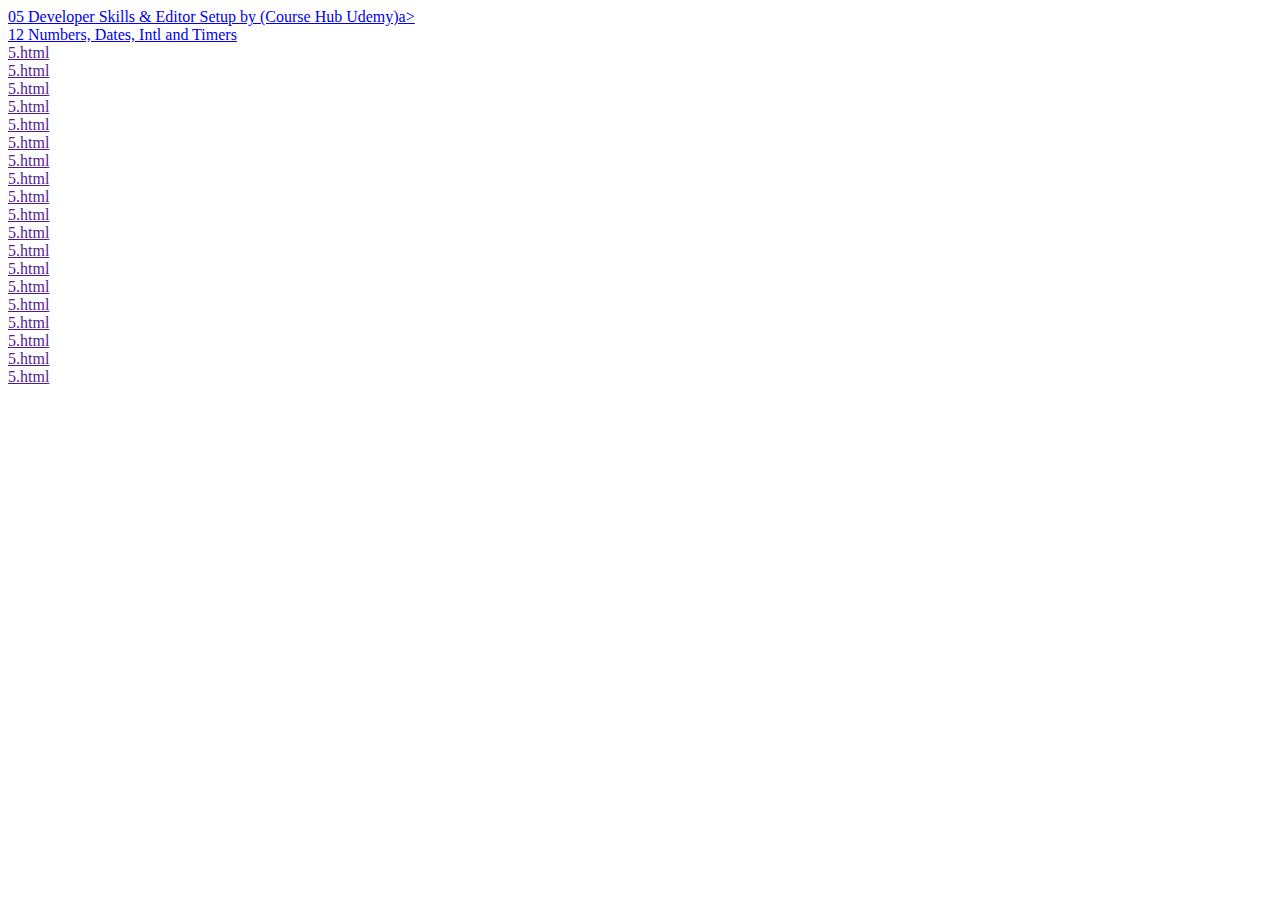
<file: index.html>
<!DOCTYPE html>
<html lang="en">
<head>
    <meta charset="UTF-8">
    <meta name="viewport" content="width=device-width, initial-scale=1.0">
    <title>Document</title>
</head>
<body>
    <a href="5.html">05 Developer Skills & Editor Setup by (Course Hub Udemy)</body>a>
        <br>
<a href="12.html">12 Numbers, Dates, Intl and Timers</a>
<br>
<a href="">5.html</a>
<br>
<a href="">5.html</a>
<br>
<a href="">5.html</a>
<br>
<a href="">5.html</a>
<br>
<a href="">5.html</a>
<br>
<a href="">5.html</a>
<br>
<a href="">5.html</a>
<br>
<a href="">5.html</a>
<br>
<a href="">5.html</a>
<br>
<a href="">5.html</a>
<br>
<a href="">5.html</a>
<br>
<a href="">5.html</a>
<br>
<a href="">5.html</a>
<br>
<a href="">5.html</a>
<br>
<a href="">5.html</a>
<br>
<a href="">5.html</a>
<br>
<a href="">5.html</a>
<br>
<a href="">5.html</a>
<br>
<a href="">5.html</a>
<br>
</body>
</html>
</file>
